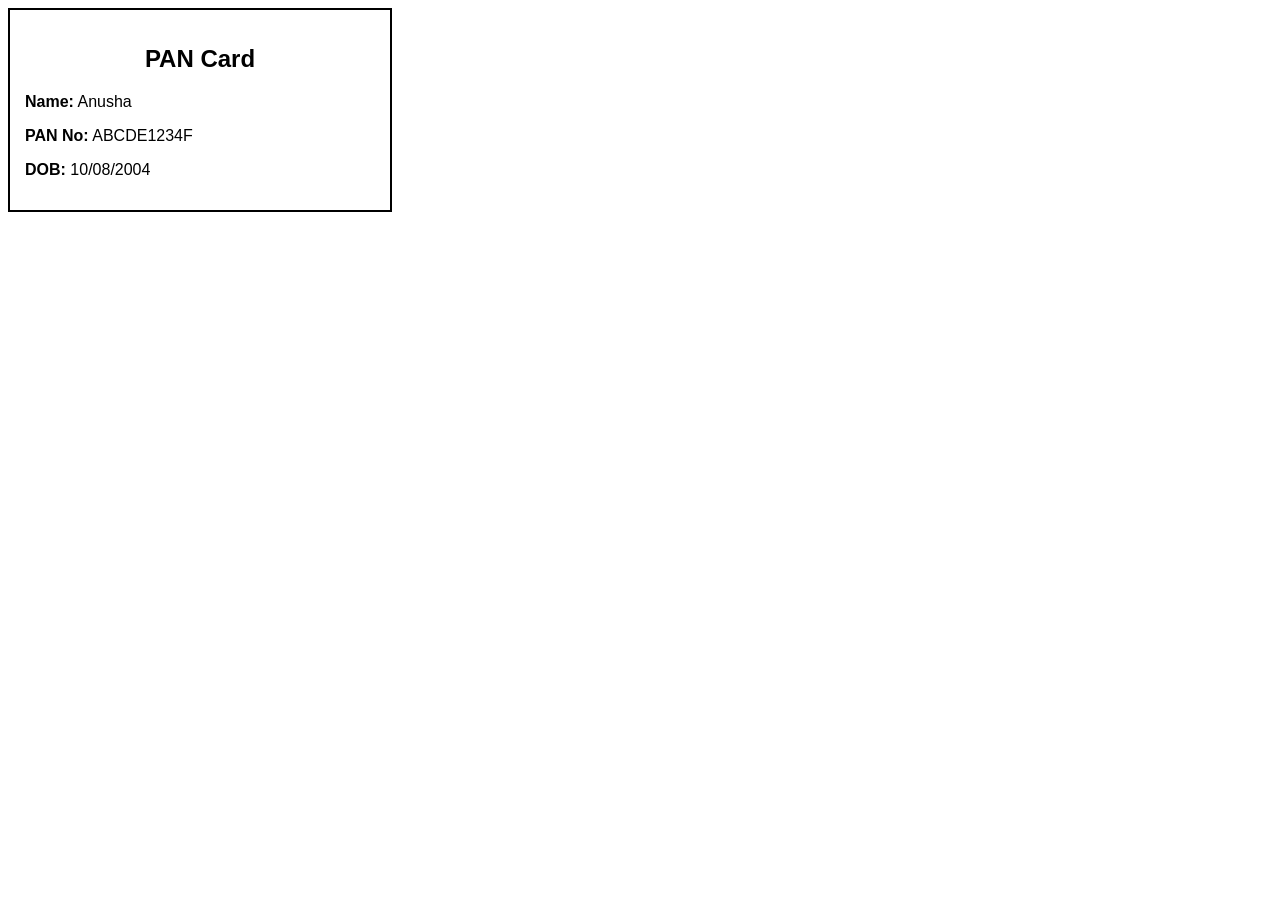
<file: PANcard.html>
<!DOCTYPE html>
<html>
<head>
    <title>PAN Card</title>
    <style>
        body { font-family: Arial; }
        .card {
            width: 350px;
            border: 2px solid #000;
            padding: 15px;
        }
        h2 { text-align: center; }
    </style>
</head>
<body>

<div class="card">
    <h2>PAN Card</h2>
    <p><b>Name:</b> Anusha</p>
    <p><b>PAN No:</b> ABCDE1234F</p>
    <p><b>DOB:</b> 10/08/2004</p>
</div>

</body>
</html>
</file>
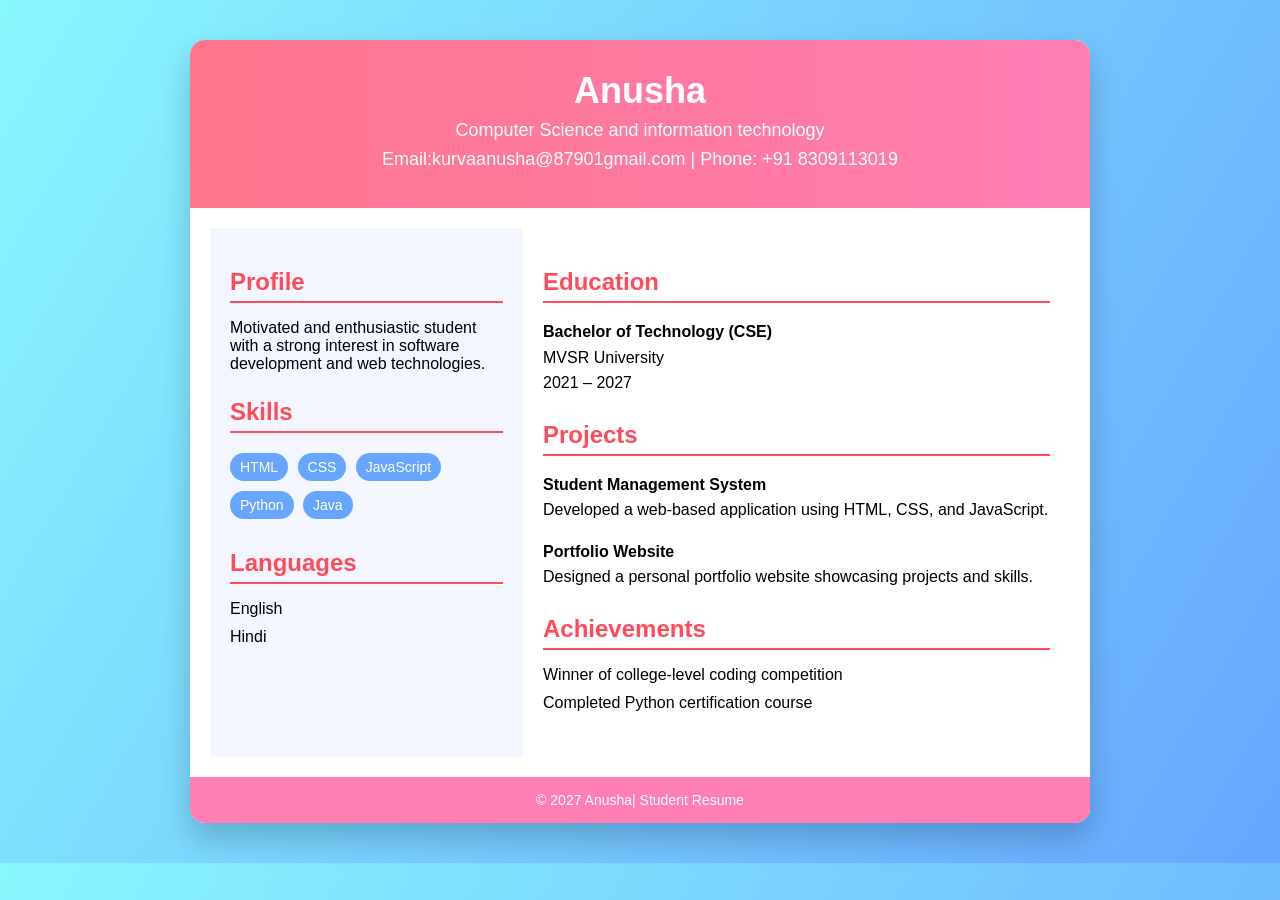
<file: resume.html>
<!DOCTYPE html>
<html lang="en">
<head>
    <meta charset="UTF-8">
    <title>Student Resume</title>
    <style>
        body {
            font-family: 'Segoe UI', Tahoma, Geneva, Verdana, sans-serif;
            background: linear-gradient(120deg, #89f7fe, #66a6ff);
            margin: 0;
            padding: 40px;
        }

        .resume {
            max-width: 900px;
            margin: auto;
            background: #ffffff;
            border-radius: 15px;
            overflow: hidden;
            box-shadow: 0 15px 30px rgba(0,0,0,0.2);
        }

        .header {
            background: linear-gradient(to right, #ff758c, #ff7eb3);
            color: white;
            padding: 30px;
            text-align: center;
        }

        .header h1 {
            margin: 0;
            font-size: 36px;
        }

        .header p {
            margin: 8px 0;
            font-size: 18px;
        }

        .content {
            display: flex;
            padding: 20px;
        }

        .left {
            width: 35%;
            background: #f4f6ff;
            padding: 20px;
        }

        .right {
            width: 65%;
            padding: 20px;
        }

        h2 {
            color: #ff4b5c;
            border-bottom: 2px solid #ff4b5c;
            padding-bottom: 5px;
            margin-bottom: 15px;
        }

        ul {
            list-style: none;
            padding: 0;
        }

        ul li {
            margin-bottom: 10px;
        }

        .skill {
            background: #66a6ff;
            color: white;
            padding: 6px 10px;
            border-radius: 20px;
            display: inline-block;
            margin: 5px 5px 5px 0;
            font-size: 14px;
        }

        .section {
            margin-bottom: 25px;
        }

        .right p {
            line-height: 1.6;
        }

        footer {
            text-align: center;
            padding: 15px;
            background: #ff7eb3;
            color: white;
            font-size: 14px;
        }
    </style>
</head>
<body>

<div class="resume">
    <div class="header">
        <h1>Anusha</h1>
        <p>Computer Science and information technology</p>
        <p>Email:kurvaanusha@87901gmail.com | Phone: +91 8309113019</p>
    </div>

    <div class="content">
        <div class="left">
            <div class="section">
                <h2>Profile</h2>
                <p>Motivated and enthusiastic student with a strong interest in software development and web technologies.</p>
            </div>

            <div class="section">
                <h2>Skills</h2>
                <span class="skill">HTML</span>
                <span class="skill">CSS</span>
                <span class="skill">JavaScript</span>
                <span class="skill">Python</span>
                <span class="skill">Java</span>
            </div>

            <div class="section">
                <h2>Languages</h2>
                <ul>
                    <li>English</li>
                    <li>Hindi</li>
                </ul>
            </div>
        </div>

        <div class="right">
            <div class="section">
                <h2>Education</h2>
                <p><strong>Bachelor of Technology (CSE)</strong><br>
                MVSR University<br>
                2021 – 2027</p>
            </div>

            <div class="section">
                <h2>Projects</h2>
                <p><strong>Student Management System</strong><br>
                Developed a web-based application using HTML, CSS, and JavaScript.</p>

                <p><strong>Portfolio Website</strong><br>
                Designed a personal portfolio website showcasing projects and skills.</p>
            </div>

            <div class="section">
                <h2>Achievements</h2>
                <ul>
                    <li>Winner of college-level coding competition</li>
                    <li>Completed Python certification course</li>
                </ul>
            </div>
        </div>
    </div>

    <footer>
        © 2027 Anusha| Student Resume
    </footer>
</div>

</body>
</html>
</file>
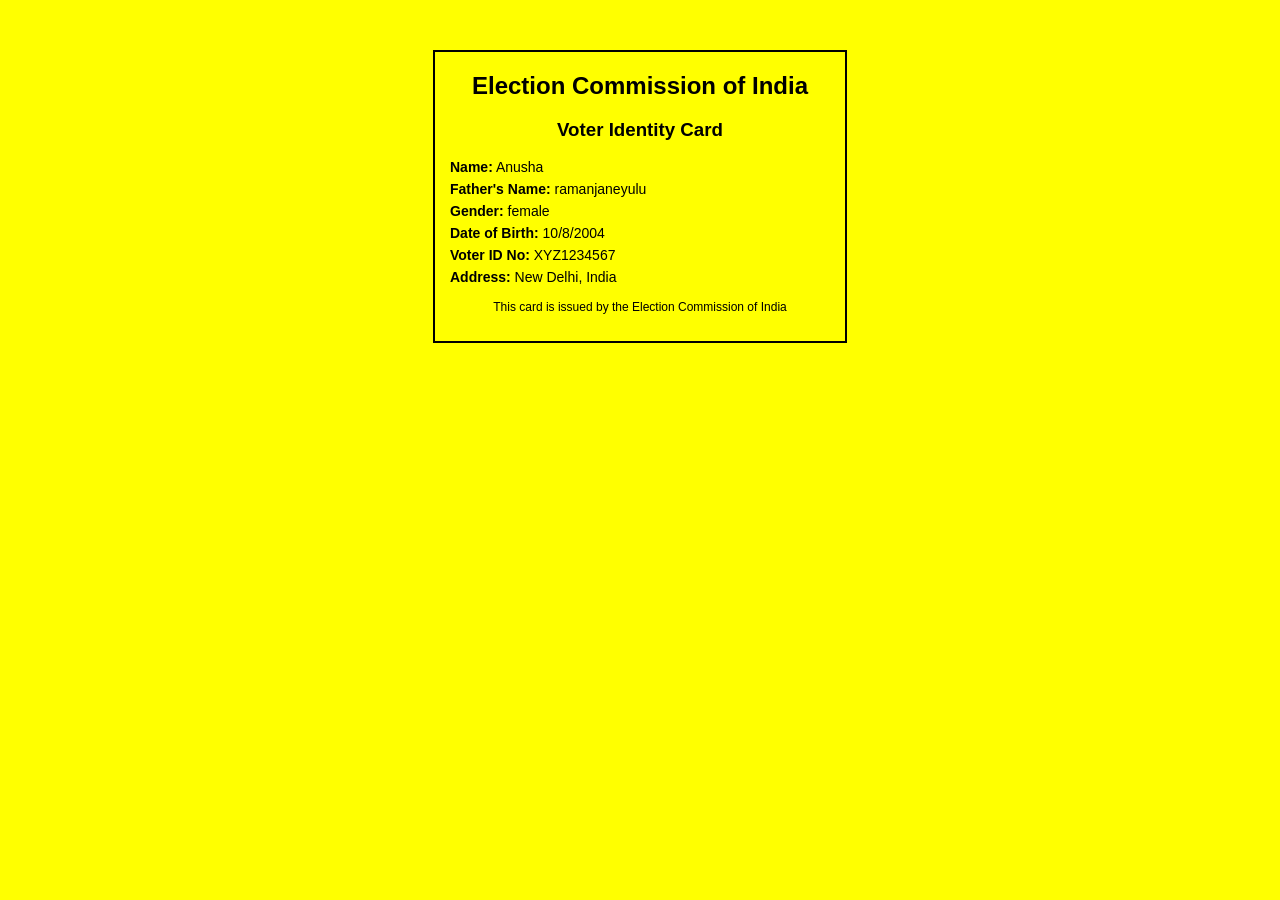
<file: voter ID.html>
<!DOCTYPE html>
<html lang="en">
<head>
    <meta charset="UTF-8">
    <title>Voter ID Card</title>
    <style>
        body {
            font-family: Arial, sans-serif;
            background-color: yellow;
        }

        .voter-card {
            width: 380px;
            background-color: yellow;
            border: 2px solid #000;
            padding: 15px;
            margin: 50px auto;
        }

        .header {
            text-align: center;
            font-weight: bold;
        }

        .header h2 {
            margin: 5px 0;
        }

        .details p {
            margin: 6px 0;
            font-size: 14px;
        }

        .footer {
            margin-top: 15px;
            font-size: 12px;
            text-align: center;
        }
    </style>
</head>
<body>

<div class="voter-card">
    <div class="header">
        <h2>Election Commission of India</h2>
        <h3>Voter Identity Card</h3>
    </div>

    <div class="details">
        <p><strong>Name:</strong> Anusha</p>
        <p><strong>Father's Name:</strong> ramanjaneyulu</p>
        <p><strong>Gender:</strong> female</p>
        <p><strong>Date of Birth:</strong> 10/8/2004</p>
        <p><strong>Voter ID No:</strong> XYZ1234567</p>
        <p><strong>Address:</strong> New Delhi, India</p>
    </div>

    <div class="footer">
        <p>This card is issued by the Election Commission of India</p>
    </div>
</div>

</body>
</html>
</file>
